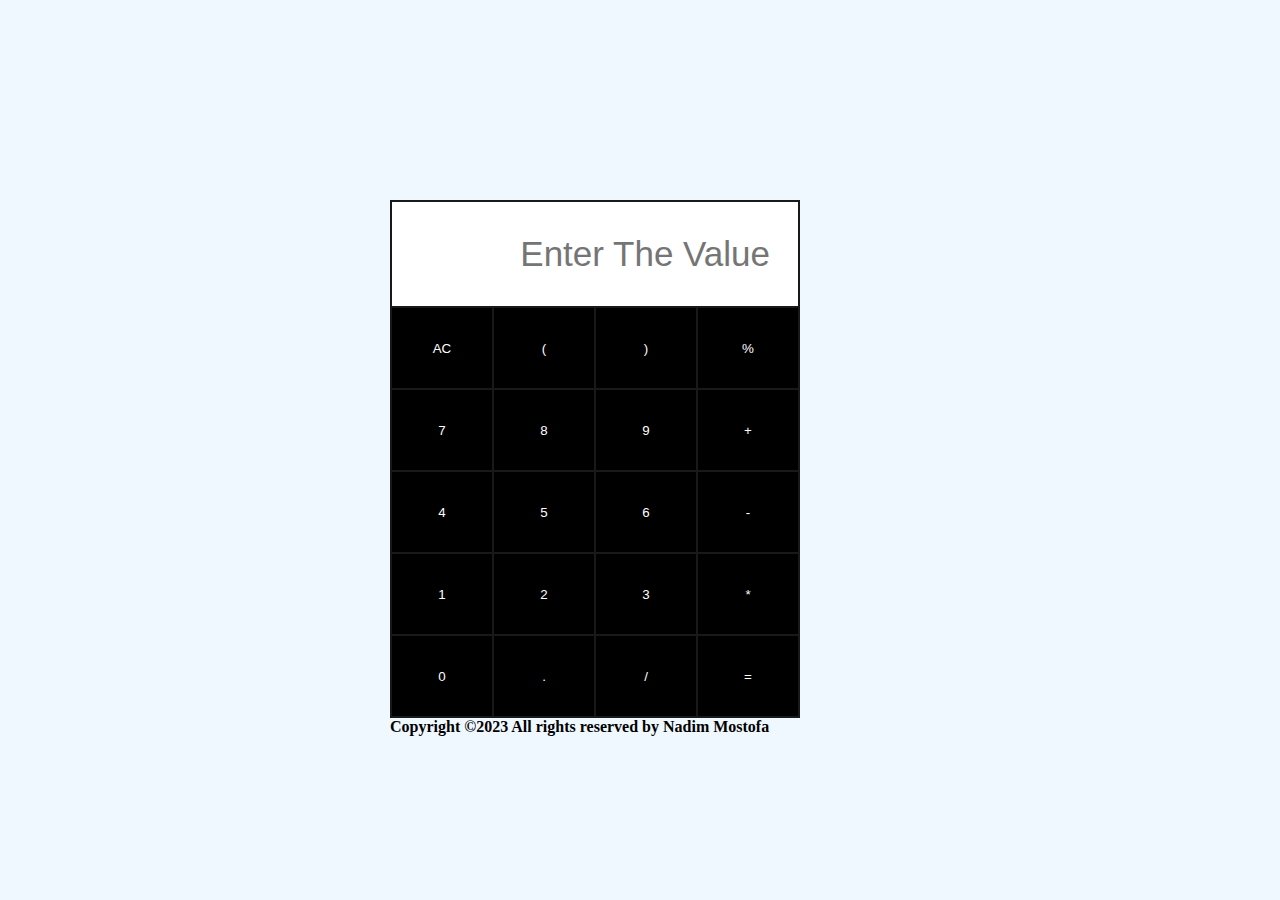
<file: index.html>
<!DOCTYPE html>
<html lang="en">
<head>
    <meta charset="UTF-8">
    <meta name="viewport" content="width=device-width, initial-scale=1.0">
    <title>Document</title>
    <link rel="stylesheet" href="style.css">
</head>
<body>
    <div class="calculatorBody">
        <table>
            <tr>
                <td colspan="4"><input type="text" id="myresult" placeholder="Enter The Value"></td>
            </tr>
            <tr>
                <td><input type="button" value="AC" onclick="DeleteMe()"></td>
                <td><input type="button" value="(" onclick="calculator('(')"></td>
                <td><input type="button" value=")" onclick="calculator(')')"></td>
                <td><input type="button" value="%" onclick="calculator('%')"></td>
            </tr>
            <tr>
                <td><input type="button" value="7" onclick="calculator('7')"></td>
                <td><input type="button" value="8" onclick="calculator('8')"></td>
                <td><input type="button" value="9" onclick="calculator('9')"></td>
                <td><input type="button" value="+" onclick="calculator('+')"></td>
            </tr>
            <tr>
                <td><input type="button" value="4" onclick="calculator('4')"></td>
                <td><input type="button" value="5" onclick="calculator('5')"></td>
                <td><input type="button" value="6" onclick="calculator('6')"></td>
                <td><input type="button" value="-" onclick="calculator('-')"></td>
            </tr>
            <tr>
                <td><input type="button" value="1" onclick="calculator('1')"></td>
                <td><input type="button" value="2" onclick="calculator('2')"></td>
                <td><input type="button" value="3" onclick="calculator('3')"></td>
                <td><input type="button" value="*" onclick="calculator('*')"></td>
            </tr>
            <tr>
                <td><input type="button" value="0" onclick="calculator('0')"></td>
                <td><input type="button" value="." onclick="calculator('.')"></td>
                <td><input type="button" value="/" onclick="calculator('/')"></td>
                <td><input type="button" value="=" onclick=" answer()"></td>
            </tr>
        </table>
        <tr> <b>Copyright ©2023 All rights reserved by Nadim Mostofa </b></tr>
    </div>





    <script>
        function DeleteMe(){
            document.getElementById("myresult").value =""

        }
        function calculator(NewValue){
            document.getElementById("myresult").value += NewValue

        }
        function answer(){
            var a = document.getElementById("myresult").value;
            var b = eval(a)
            document.getElementById("myresult").value = b

        }
    </script>
</body>
</html>
</file>
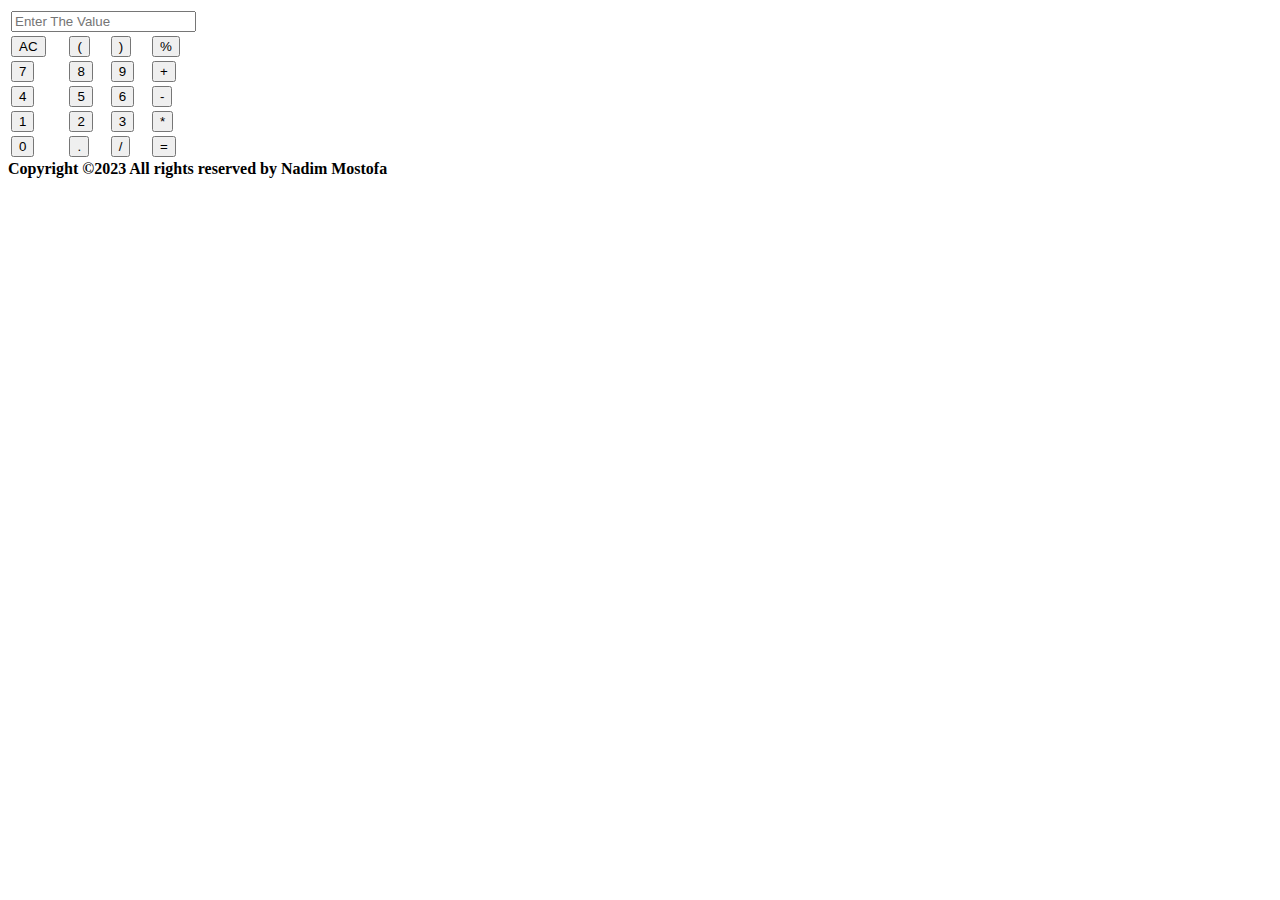
<file: Calculator.html>
<!DOCTYPE html>
<html lang="en">
<head>
    <meta charset="UTF-8">
    <meta name="viewport" content="width=device-width, initial-scale=1.0">
    <title>Document</title>
    <link rel="stylesheet" href="C:\Users\Nadim Mostofa\Desktop\Style\calculator.css">
</head>
<body>
    <div class="calculatorBody">
        <table>
            <tr>
                <td colspan="4"><input type="text" id="myresult" placeholder="Enter The Value"></td>
            </tr>
            <tr>
                <td><input type="button" value="AC" onclick="DeleteMe()"></td>
                <td><input type="button" value="(" onclick="calculator('(')"></td>
                <td><input type="button" value=")" onclick="calculator(')')"></td>
                <td><input type="button" value="%" onclick="calculator('%')"></td>
            </tr>
            <tr>
                <td><input type="button" value="7" onclick="calculator('7')"></td>
                <td><input type="button" value="8" onclick="calculator('8')"></td>
                <td><input type="button" value="9" onclick="calculator('9')"></td>
                <td><input type="button" value="+" onclick="calculator('+')"></td>
            </tr>
            <tr>
                <td><input type="button" value="4" onclick="calculator('4')"></td>
                <td><input type="button" value="5" onclick="calculator('5')"></td>
                <td><input type="button" value="6" onclick="calculator('6')"></td>
                <td><input type="button" value="-" onclick="calculator('-')"></td>
            </tr>
            <tr>
                <td><input type="button" value="1" onclick="calculator('1')"></td>
                <td><input type="button" value="2" onclick="calculator('2')"></td>
                <td><input type="button" value="3" onclick="calculator('3')"></td>
                <td><input type="button" value="*" onclick="calculator('*')"></td>
            </tr>
            <tr>
                <td><input type="button" value="0" onclick="calculator('0')"></td>
                <td><input type="button" value="." onclick="calculator('.')"></td>
                <td><input type="button" value="/" onclick="calculator('/')"></td>
                <td><input type="button" value="=" onclick=" answer()"></td>
            </tr>
        </table>
        <tr> <b>Copyright ©2023 All rights reserved by Nadim Mostofa </b></tr>
    </div>





    <script>
        function DeleteMe(){
            document.getElementById("myresult").value =""

        }
        function calculator(NewValue){
            document.getElementById("myresult").value += NewValue

        }
        function answer(){
            var a = document.getElementById("myresult").value;
            var b = eval(a)
            document.getElementById("myresult").value = b

        }
    </script>
</body>
</html>
</file>
<file: style.css>
*{
    margin: 0;
    padding: 0;
}
body{
    background-color: aliceblue;
}

.calculatorBody{
    position: absolute;
    top: 50%;
    left: 50%;
    transform: translate(-50%,-50%);
    width: 500px;
    height: 500px;
}
table{
    background-color: #fff;
    border:  2px solid;
    border-collapse: collapse;
}
td{
    text-align: center;
    color: #fff;
    border:  2px solid #191919;
}

input[type="button"]{
    width: 100px;
    height: 80px;
    color: #fff;
    background-color: black;
    border: none;
    cursor: pointer;
    transition: 0.2s ease-in-out;
    outline: none;
    
}
input[type="button"]:hover{
    background-color: #193;
    outline: none;
    transform: scale(.6);
}
input[type="text"]{
    width: 350px;
    height: 80px;
    text-align: right;
    margin: 10px;
    padding: 2px;
    outline: none;
    border: none;
    font-size: 35px;

}
</file>
